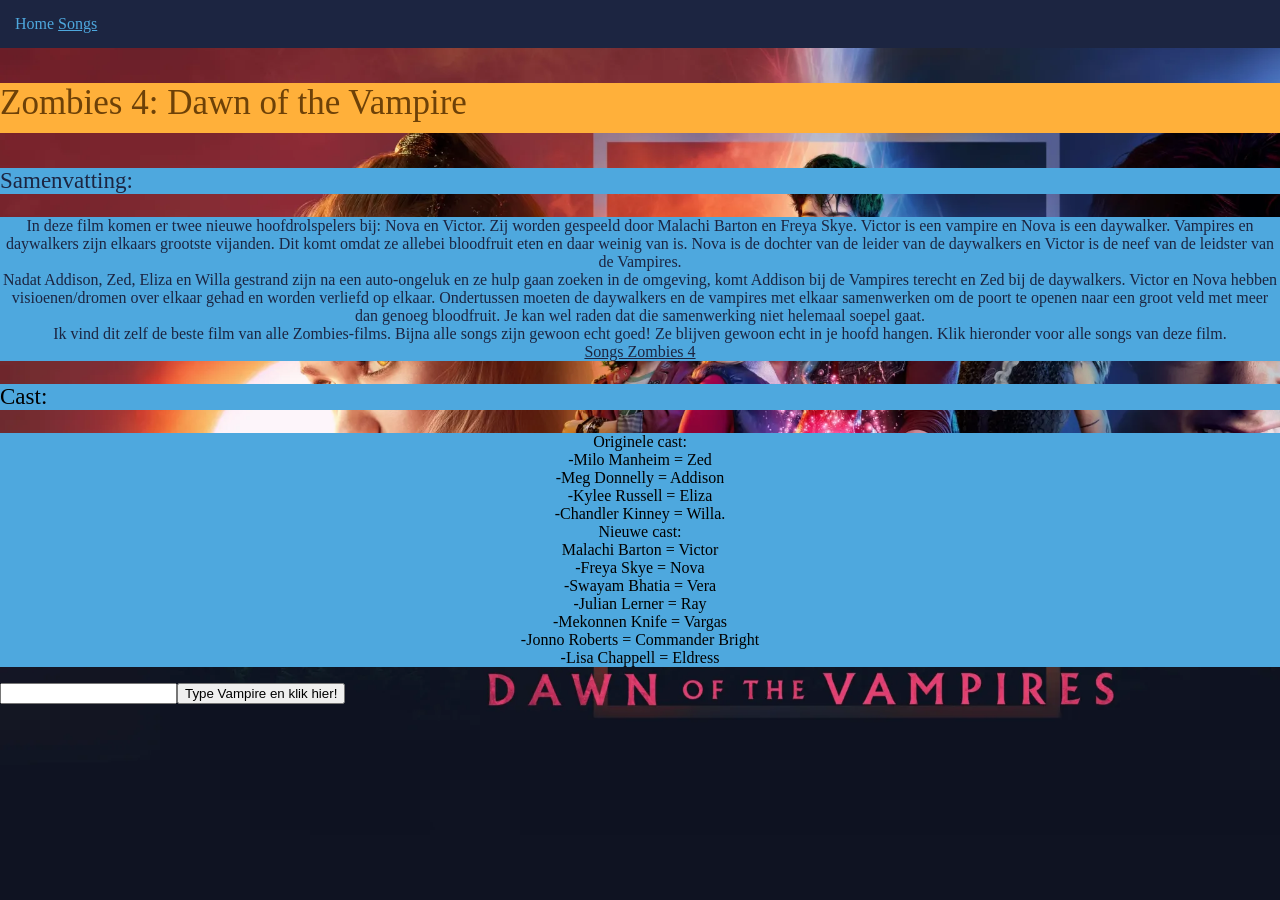
<file: index.html>
<!DOCTYPE html>
<html lang="en">
<head>
    <div class="pagina1" id="grid">
    <header class="pagina1" id="header">
    <nav class="pagina1' id='navigatie">
        <a class="pagina1" id='home'>Home</a>
        <a href="Pagina2.html">Songs</a>
    </nav>
</header>
</div>
    <link href = 'fansite.css' rel = 'stylesheet'>
    <meta charset="UTF-8">
    <meta name="viewport" content="width=device-width, initial-scale=1.0">
    <title>Zombies 4: Dawn of the Vampire</title>
</head>
<body id="bodyhome">
    <p class=pagina1 id=titel1>Zombies 4: Dawn of the Vampire</p>

    <p class= pagina1 id=inleiding>Samenvatting: </p>
    <p class= pagina1 id=samenvatting>In deze film komen er twee nieuwe hoofdrolspelers bij: Nova en Victor. Zij worden gespeeld door Malachi Barton en Freya Skye. Victor is een vampire en Nova is een daywalker. Vampires en daywalkers zijn elkaars grootste vijanden. Dit komt omdat ze allebei bloodfruit eten en daar weinig van is. Nova is de dochter van de leider van de daywalkers en Victor is de neef van de leidster van de Vampires. 
        <br> Nadat Addison, Zed, Eliza en Willa gestrand zijn na een auto-ongeluk en ze hulp gaan zoeken in de omgeving, komt Addison bij de Vampires terecht en Zed bij de daywalkers. Victor en Nova hebben visioenen/dromen over elkaar gehad en worden verliefd op elkaar. Ondertussen moeten de daywalkers en de vampires met elkaar samenwerken om de poort te openen naar een groot veld met meer dan genoeg bloodfruit. Je kan wel raden dat die samenwerking niet helemaal soepel gaat.<br>Ik vind dit zelf de beste film van alle Zombies-films. Bijna alle songs zijn gewoon echt goed! Ze blijven gewoon echt in je hoofd hangen. Klik hieronder voor alle songs van deze film.<br><a href="Pagina2.html" class="homelink">Songs Zombies 4</a></p>
    <p class="pagina1" id="cast">Cast:</p>
    <p class="pagina1" id="cast2">Originele cast: <br>
    -Milo Manheim = Zed<br>-Meg Donnelly = Addison<br>-Kylee Russell = Eliza<br>-Chandler Kinney = Willa. <br>
Nieuwe cast: <br> Malachi Barton = Victor<br>-Freya Skye = Nova<br>-Swayam Bhatia = Vera<br>-Julian Lerner = Ray<br>-Mekonnen Knife = Vargas<br>-Jonno Roberts = Commander Bright<br>-Lisa Chappell = Eldress</p>

<input type="text" id="myInput"><button id="knop2" type="submit">Type Vampire en klik hier!</button>

<script src="fansite.js"></script>
</body>
</html>
</file>
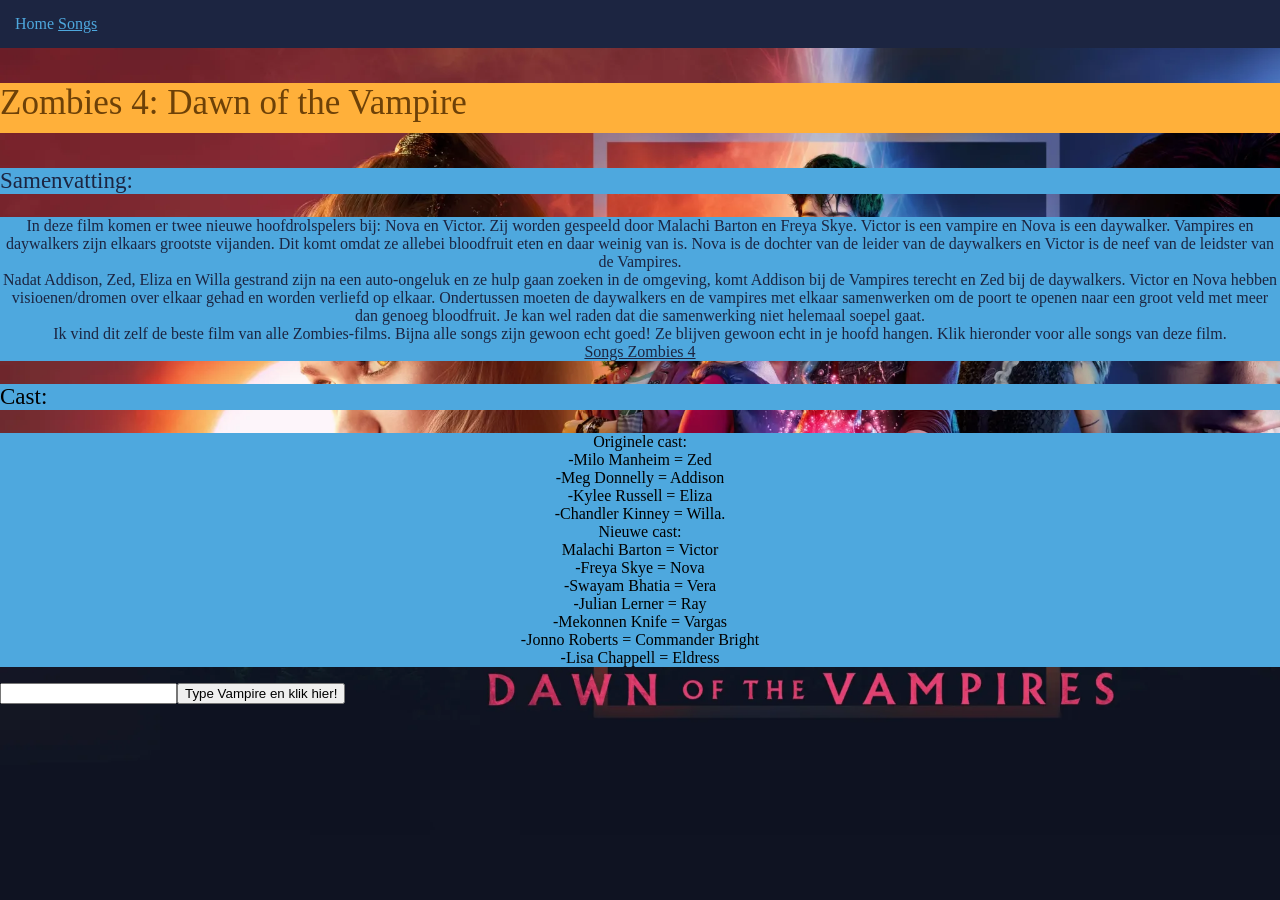
<file: fansite.html>
<!DOCTYPE html>
<html lang="en">
<head>
    <div class="pagina1" id="grid">
    <header class="pagina1" id="header">
    <nav class="pagina1' id='navigatie">
        <a class="pagina1" id='home'>Home</a>
        <a href="Pagina2.html">Songs</a>
    </nav>
</header>
</div>
    <link href = 'fansite.css' rel = 'stylesheet'>
    <meta charset="UTF-8">
    <meta name="viewport" content="width=device-width, initial-scale=1.0">
    <title>Zombies 4: Dawn of the Vampire</title>
</head>
<body id="bodyhome">
    <p class=pagina1 id=titel1>Zombies 4: Dawn of the Vampire</p>

    <p class= pagina1 id=inleiding>Samenvatting: </p>
    <p class= pagina1 id=samenvatting>In deze film komen er twee nieuwe hoofdrolspelers bij: Nova en Victor. Zij worden gespeeld door Malachi Barton en Freya Skye. Victor is een vampire en Nova is een daywalker. Vampires en daywalkers zijn elkaars grootste vijanden. Dit komt omdat ze allebei bloodfruit eten en daar weinig van is. Nova is de dochter van de leider van de daywalkers en Victor is de neef van de leidster van de Vampires. 
        <br> Nadat Addison, Zed, Eliza en Willa gestrand zijn na een auto-ongeluk en ze hulp gaan zoeken in de omgeving, komt Addison bij de Vampires terecht en Zed bij de daywalkers. Victor en Nova hebben visioenen/dromen over elkaar gehad en worden verliefd op elkaar. Ondertussen moeten de daywalkers en de vampires met elkaar samenwerken om de poort te openen naar een groot veld met meer dan genoeg bloodfruit. Je kan wel raden dat die samenwerking niet helemaal soepel gaat.<br>Ik vind dit zelf de beste film van alle Zombies-films. Bijna alle songs zijn gewoon echt goed! Ze blijven gewoon echt in je hoofd hangen. Klik hieronder voor alle songs van deze film.<br><a href="Pagina2.html" class="homelink">Songs Zombies 4</a></p>
    <p class="pagina1" id="cast">Cast:</p>
    <p class="pagina1" id="cast2">Originele cast: <br>
    -Milo Manheim = Zed<br>-Meg Donnelly = Addison<br>-Kylee Russell = Eliza<br>-Chandler Kinney = Willa. <br>
Nieuwe cast: <br> Malachi Barton = Victor<br>-Freya Skye = Nova<br>-Swayam Bhatia = Vera<br>-Julian Lerner = Ray<br>-Mekonnen Knife = Vargas<br>-Jonno Roberts = Commander Bright<br>-Lisa Chappell = Eldress</p>

<input type="text" id="myInput"><button id="knop2" type="submit">Type Vampire en klik hier!</button>

<script src="fansite.js"></script>
</body>
</html>
</file>
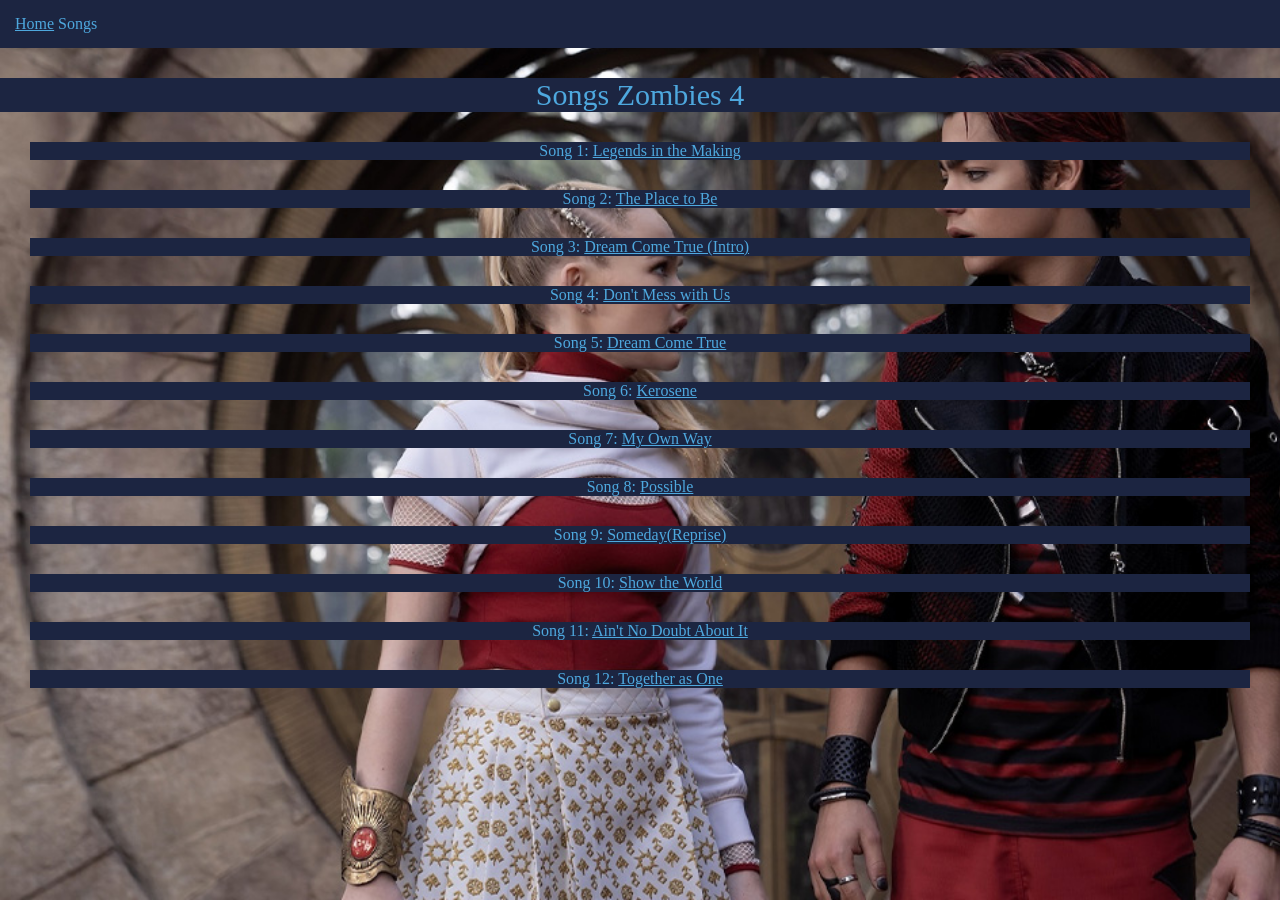
<file: Pagina2.html>
<head>
    <div class="Pagina2" id="grid">
    <header class="pagina2" id="header">
    <nav class="Pagina2' id='navigatie">
        <a class="Pagina2" id='home' href="index.html">Home</a>
        <a class="Pagina2" id="songs">Songs</a>
    </nav>
</header>
</div>
    <link href = 'fansite.css' rel = 'stylesheet'>
</head>
<body id="bodysongs">
        <p class='pagina2' id='titel2'>Songs Zombies 4</p>

    <p class="songs" id="song1"> Song 1: <a href="https://www.youtube.com/watch?v=Pobo_bU5XM8&list=PLMUpxDNpozBJ3rQb9I04oi5Vp2g_bnObj&index=1">Legends in the Making</a></p>
    <p class="songs" id="song2"> Song 2: <a href="https://www.youtube.com/watch?v=Rp-TZPYgsKk&list=PLMUpxDNpozBJ3rQb9I04oi5Vp2g_bnObj&index=2">The Place to Be</a></p>
    <p class="songs" id="song3"> Song 3: <a href="https://www.youtube.com/watch?v=NdOO9DLkwVo&list=PLMUpxDNpozBJ3rQb9I04oi5Vp2g_bnObj&index=3">Dream Come True (Intro)</a></p>
    <p class="songs" id="song4"> Song 4: <a href="https://www.youtube.com/watch?v=qcw0UfE_JPQ&list=PLMUpxDNpozBJ3rQb9I04oi5Vp2g_bnObj&index=4">Don't Mess with Us</a></p>
    <p class="songs" id="song5"> Song 5: <a href="https://www.youtube.com/watch?v=Hn6362CODb4&list=PLMUpxDNpozBJ3rQb9I04oi5Vp2g_bnObj&index=5">Dream Come True</a></p>
    <p class="songs" id="song6"> Song 6: <a href="https://www.youtube.com/watch?v=_D2vuO_5W3A&list=PLMUpxDNpozBJ3rQb9I04oi5Vp2g_bnObj&index=6">Kerosene</a></p>
    <p class="songs" id="song7"> Song 7: <a href="https://www.youtube.com/watch?v=Q-qZw2_Ah0I&list=PLMUpxDNpozBJ3rQb9I04oi5Vp2g_bnObj&index=7">My Own Way</a></p>
    <p class="songs" id="song8"> Song 8: <a href="https://www.youtube.com/watch?v=_l5_Zk5sYBA&list=PLMUpxDNpozBJ3rQb9I04oi5Vp2g_bnObj&index=8">Possible</a></p>
    <p class="songs" id="song9"> Song 9: <a href="https://www.youtube.com/watch?v=RZYieDCnJ9s&list=PLMUpxDNpozBJ3rQb9I04oi5Vp2g_bnObj&index=9">Someday(Reprise)</a></p>
    <p class="songs" id="song10"> Song 10: <a href="https://www.youtube.com/watch?v=Yw7GFYW6Luc&list=PLMUpxDNpozBJ3rQb9I04oi5Vp2g_bnObj&index=10">Show the World</a></p>
    <p class="songs" id="song11"> Song 11: <a href="https://www.youtube.com/watch?v=kbmDcaO4a4A&list=PLMUpxDNpozBJ3rQb9I04oi5Vp2g_bnObj&index=11">Ain't No Doubt About It</a></p>
    <p class="songs" id="song12"> Song 12: <a href="https://www.youtube.com/watch?v=szOlt5QYIPk">Together as One</a></p>
<script src="pagina2.js"></script>
</body>
</file>
<file: fansite.css>
html {
  box-sizing: border-box;
}
*, *:before, *:after {
  box-sizing: inherit;
}
body {
  margin: 0;
  padding: 0;
  min-height: 100vh;
}
img {
  max-width: 100%;
  height: auto;
}

body {background-color: #4EA8DE; }
#titel1 {font-size: 35px;}
#inleiding {font-size: 23px;}
#titel1 {background-color: #FFB03A;}
#titel1 {height: 50px;
color: #6d4108;
}
#bodysongs {background-image: url(images2/nova\ en\ victor.jpg);
background-size: cover;
}
.songs {color: #4EA8DE;
text-align: center;
background-color: #1C2541;
margin: 30px;
}
a {color: #4EA8DE;}
a:hover {color: #FFB03A;}
#bodyhome {background-image: url(images2/zombies\ 4\ poster2.webp);
background-size: cover;
}
#inleiding {background-color: #4EA8DE;
color: #1C2541;
}
#samenvatting {background-color: #4EA8DE;
color: #1C2541;
text-align: center;
}
.homelink {color: #1C2541;}
.homelink:hover {color: #FFB03A;}
#titel2 {font-size: 30px;
text-align: center;
color: #4EA8DE;
background-color: #1C2541;
}
#cast {
    background-color: #4EA8DE;
    font-size: 23px;
}
#cast2 {
    background-color: #4EA8DE;
    text-align: center;
}
#grid {
  background-color: #1C2541;
  display: grid;
  grid-template-columns: 200px;
  grid-template-rows: auto;
  gap: 15px
}
#header {
  grid-column: 1;
  padding:15px
}
#navigatie {
  display: flex;
  flex-direction: 20px;
  gap: 20px
}
</file>
